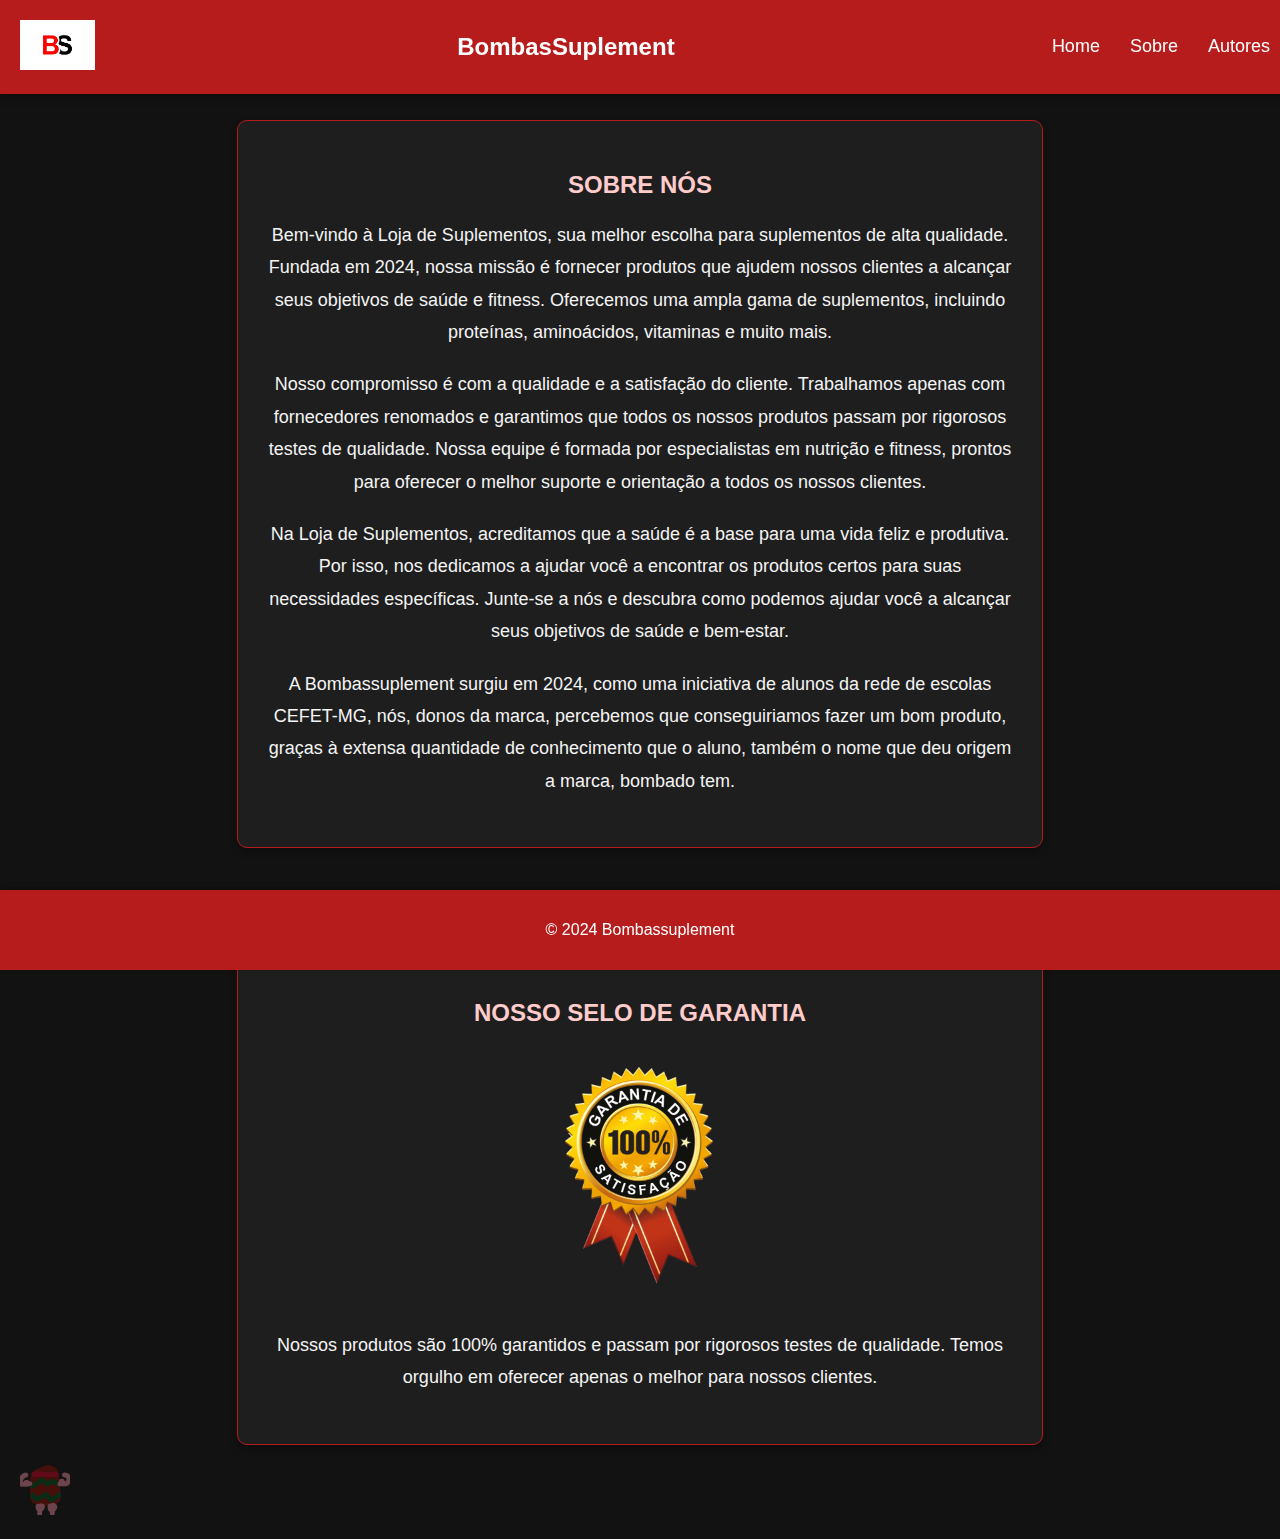
<file: index.html>
<!DOCTYPE html>
<html lang="pt-br">
<head>
    <meta charset="UTF-8">
    <meta name="viewport" content="width=device-width, initial-scale=1.0">
    <title>Sobre Nós - Loja de Suplementos</title>
    <link rel="stylesheet" href="styles.css">
    <script src="script.js"> </script>
</head>
<body>
    <header class="header" id="gruda">
        <div class="logo">
            <img src="imagens/BS-logo-design-vector-Graphics-18105906-1-580x386.jpg" alt="Logo da Loja de Suplementos">
        </div>
        <h1>BombasSuplement</h1>
        <nav>
            <ul>
                <li><a href="home.html" onclick="Home()">Home</a></li>
                <li><a href="index.html">Sobre</a></li>
                <li><a href="Autores.html">Autores</a></li>
            </ul>
        </nav>
        <div class="menu-toggle" id="menu-toggle">
            <span></span>
            <span></span>
            <span></span>
        </div>
    </header>

    <main>
        <section class="sobre">
            <h2>Sobre Nós</h2>
            <p>Bem-vindo à Loja de Suplementos, sua melhor escolha para suplementos de alta qualidade. Fundada em 2024, nossa missão é fornecer produtos que ajudem nossos clientes a alcançar seus objetivos de saúde e fitness. Oferecemos uma ampla gama de suplementos, incluindo proteínas, aminoácidos, vitaminas e muito mais.</p>
            <p>Nosso compromisso é com a qualidade e a satisfação do cliente. Trabalhamos apenas com fornecedores renomados e garantimos que todos os nossos produtos passam por rigorosos testes de qualidade. Nossa equipe é formada por especialistas em nutrição e fitness, prontos para oferecer o melhor suporte e orientação a todos os nossos clientes.</p>
            <p>Na Loja de Suplementos, acreditamos que a saúde é a base para uma vida feliz e produtiva. Por isso, nos dedicamos a ajudar você a encontrar os produtos certos para suas necessidades específicas. Junte-se a nós e descubra como podemos ajudar você a alcançar seus objetivos de saúde e bem-estar.</p>
            <p> A Bombassuplement surgiu em 2024, como uma iniciativa de alunos da rede de escolas CEFET-MG, nós, donos da marca,
                percebemos que conseguiriamos fazer um bom produto, graças à extensa quantidade de conhecimento que o aluno, também o nome que deu origem a marca,
                bombado tem. </p>
        
        
        </section>
        
        <section class="selo-garantia">
            <h2>Nosso Selo de Garantia</h2>
            <img id="selo" src="imagens/nutrimix-selo-qualidade-e1436276117953.png" alt="Selo de Garantia">
            <p>Nossos produtos são 100% garantidos e passam por rigorosos testes de qualidade. Temos orgulho em oferecer apenas o melhor para nossos clientes.</p>
        </section>
        <img id="BombaEgg" src="imagens/BombaEgg.png" onclick="mudafoto()">
    </main>

    <footer>
        <p>&copy; 2024 Bombassuplement</p>
    </footer>

</body>
</html>
</file>
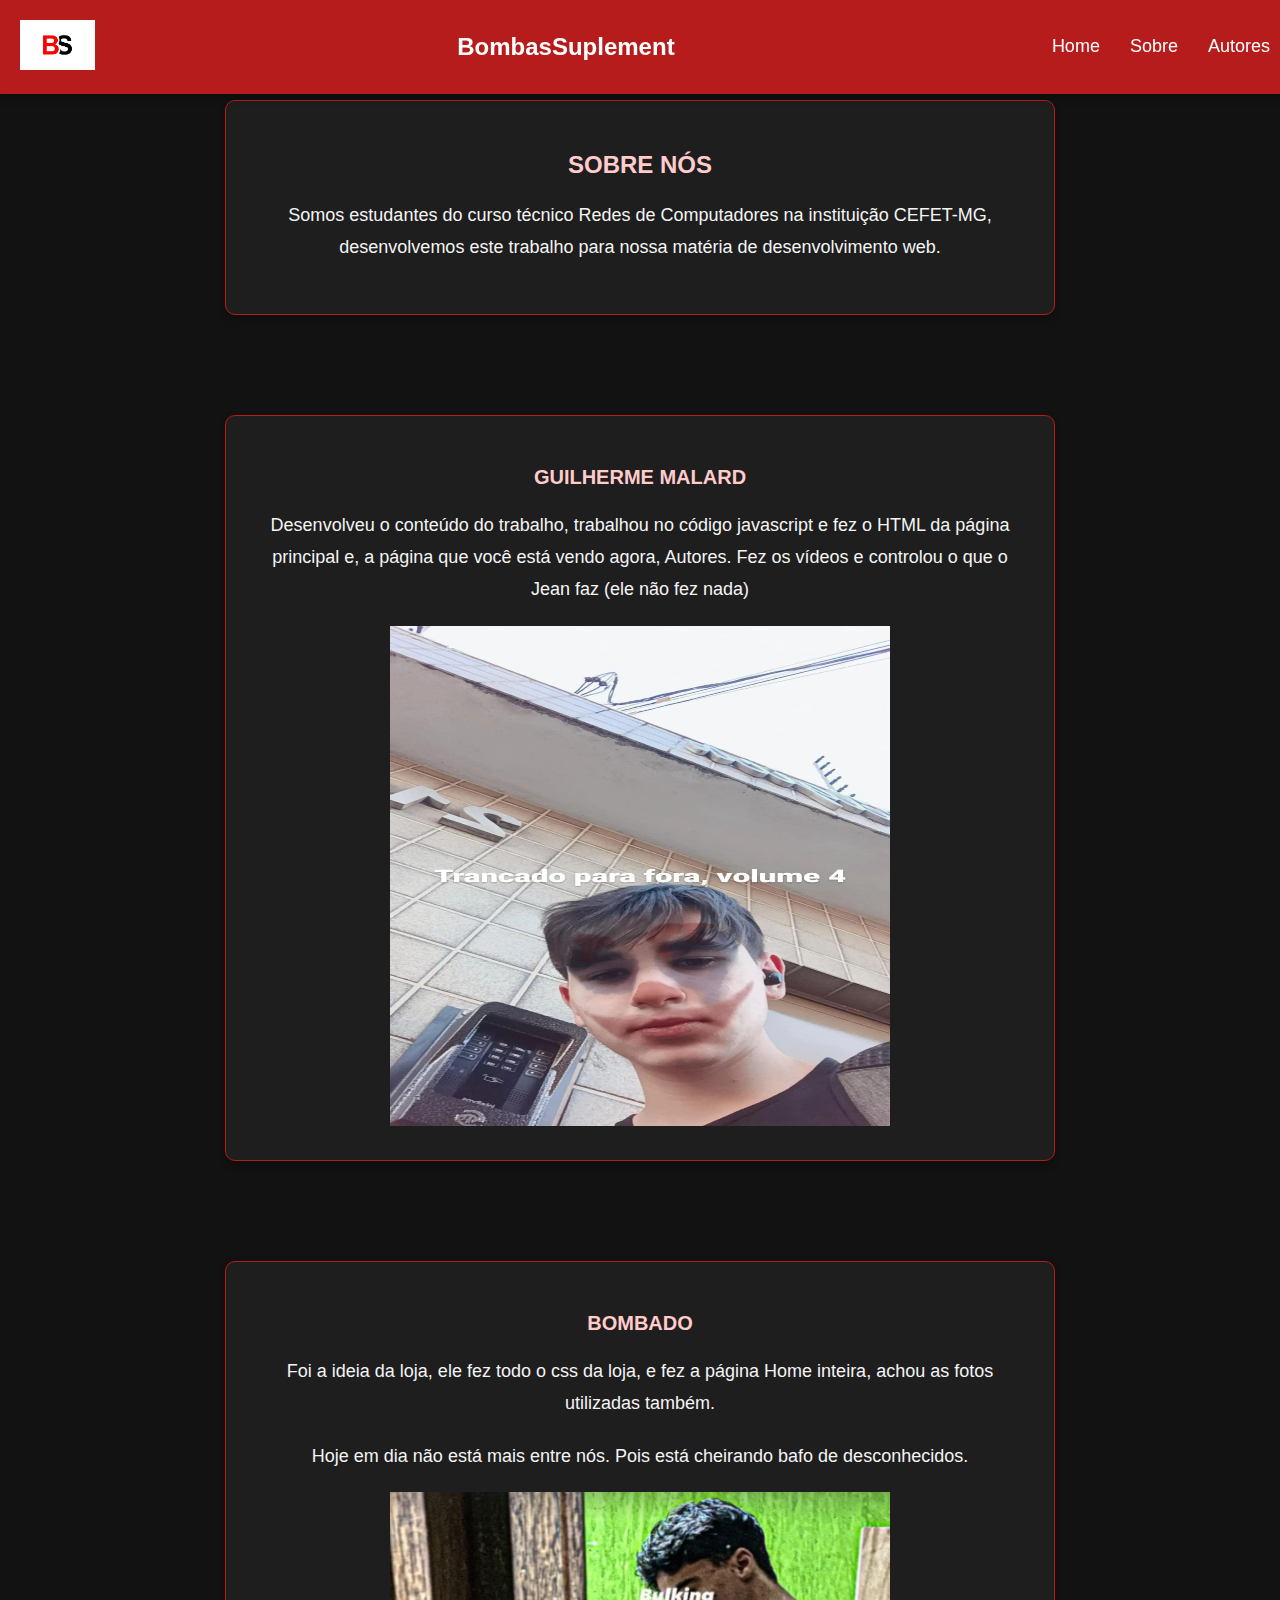
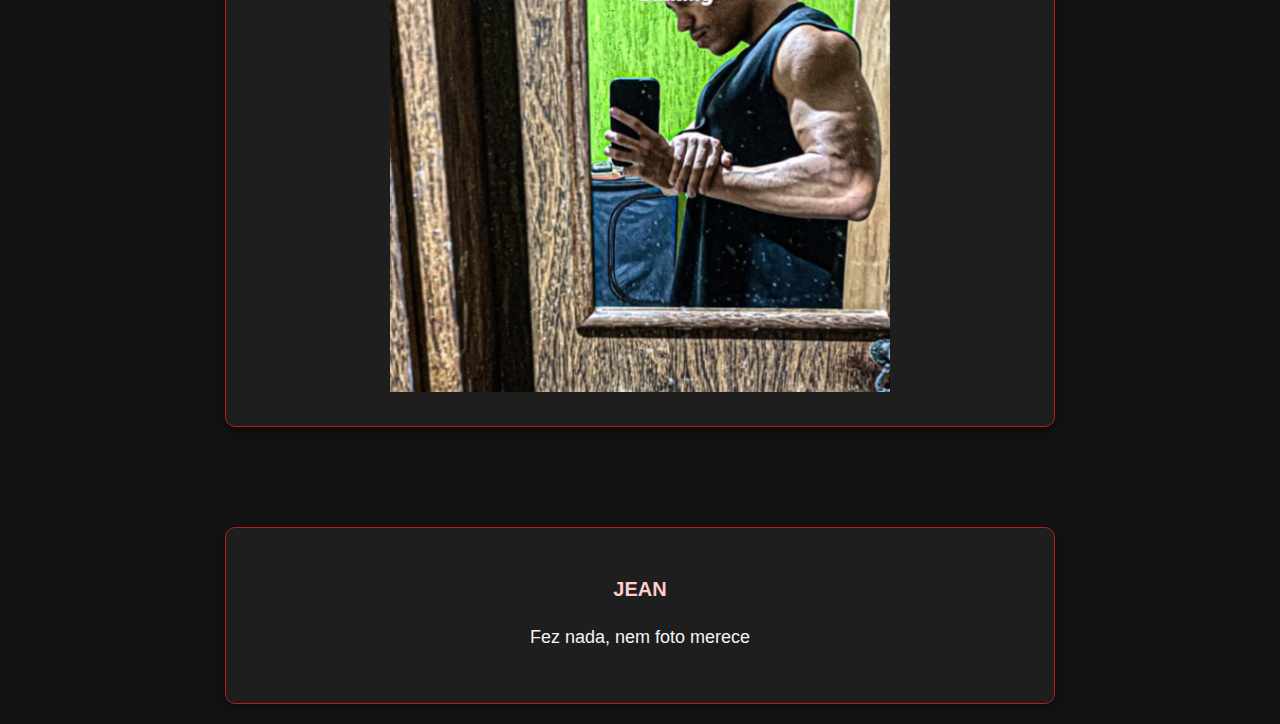
<file: Autores.html>
<!DOCTYPE html>
<html lang="en">
<head>
    <meta charset="UTF-8">
    <meta name="viewport" content="width=device-width, initial-scale=1.0">
    <link href="styles.css" rel="stylesheet">
    <script src="script.js"></script>
    <title>Autores</title>
</head>
<body>
    <header class="header" id="gruda">
        <div class="logo">
            <img src="imagens/BS-logo-design-vector-Graphics-18105906-1-580x386.jpg" alt="Logo da Loja de Suplementos">
        </div>
        <h1>BombasSuplement</h1>
        <nav>
            <ul>
                <li><a href="home.html" onclick="Home()">Home</a></li>
                <li><a href="index.html">Sobre</a></li>
                <li><a href="Autores.html">Autores</a></li>
            </ul>
        </nav>
    </header>
        <section class="sobre">
            <h2>Sobre Nós</h2>
            <p>Somos estudantes do curso técnico Redes de Computadores na instituição CEFET-MG, desenvolvemos este trabalho para nossa matéria de desenvolvimento web.</p>
        </section>
        <section class="sobre">
            <h3>Guilherme Malard</h3>
            <p>
                Desenvolveu o conteúdo do trabalho, trabalhou no código javascript e fez o HTML da página principal e, a página que você está vendo agora, Autores. Fez os vídeos
                e controlou o que o Jean faz (ele não fez nada) 
            </p>
            <img id="guiguibas" src="imagens/WhatsApp Image 2024-08-31 at 22.52.43.jpeg">
        </section>
        <section class="sobre">
            <h3>Bombado</h3>
            <p>Foi a ideia da loja, ele fez todo o css da loja, e fez a página Home inteira, achou as fotos utilizadas também.</p>
            <p>Hoje em dia não está mais entre nós. Pois está cheirando bafo de desconhecidos.</p>
            <img id="guiguibas" src="imagens/Bombado.png">
        </section>
        <section class="sobre">
            <h3>Jean</h3>
            <p>Fez nada, nem foto merece</p>
        </section>

</body>
</html>
</file>
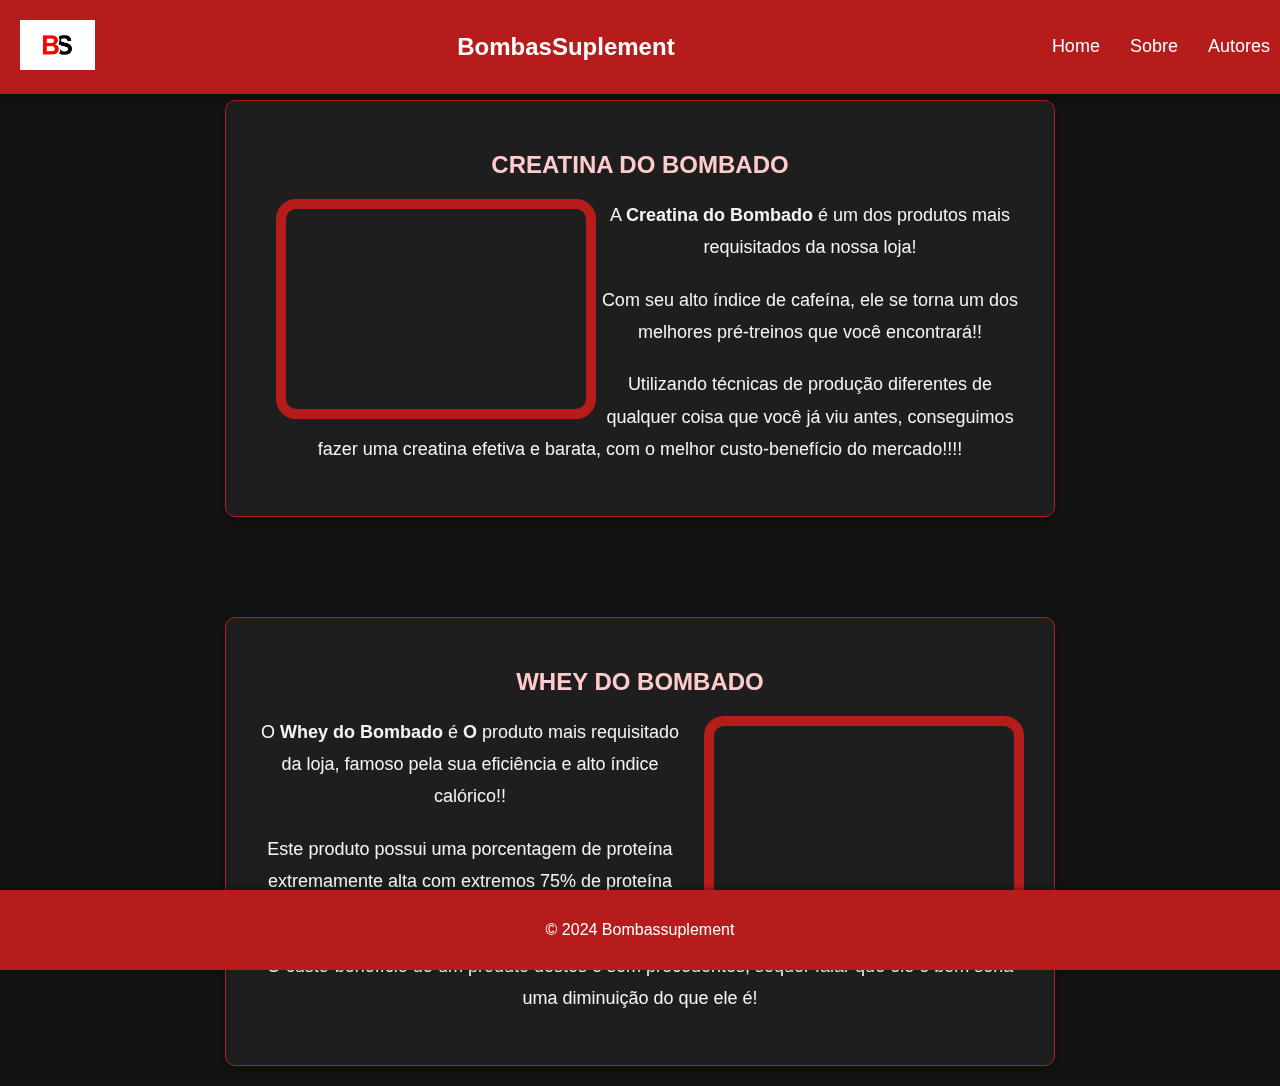
<file: home.html>
<!DOCTYPE html>
<html lang="en">
<head>
    <meta charset="UTF-8">
    <meta name="viewport" content="width=device-width, initial-scale=1.0">
    <link rel="stylesheet" href="styles.css">
    <title>Home</title>
</head>
<body>
    <header class="header" id="gruda">
        <div class="logo">
            <img src="imagens/BS-logo-design-vector-Graphics-18105906-1-580x386.jpg" alt="Logo da Loja de Suplementos">
        </div>
        <h1>BombasSuplement</h1>
        <nav>
            <ul>
                <li><a href="home.html" onclick="Home()">Home</a></li>
                <li><a href="index.html">Sobre</a></li>
                <li><a href="Autores.html">Autores</a></li>
            </ul>
        </nav>
        <div class="menu-toggle" id="menu-toggle">
            <span></span>
            <span></span>
            <span></span>
        </div>
    </header>

    <section id="HomeS" class="sobre">
        <h2>Creatina do Bombado</h2>
        <iframe id="Creatina" controls="1" src="https://youtube.com/embed/Y5HTF26fh6w" width="200" height="300"></iframe>
        <p>A <strong>Creatina do Bombado</strong> é um dos produtos mais requisitados da nossa loja!</p>
        <p>Com seu alto índice de cafeína, ele se torna um dos melhores pré-treinos que você encontrará!!</p>
        <p>Utilizando técnicas de produção diferentes de qualquer coisa que você já viu antes, conseguimos fazer uma creatina efetiva e barata, com o melhor custo-benefício do mercado!!!!</p>
    </section>
</section>
        
<section id="HomeS" class="selo-garantia">
    <h2>Whey do Bombado</h2>
    <iframe id="whey" controls="1" src="https://www.youtube.com/embed/C67sGJ8noNM" width="200" height="300"></iframe>
    <p>O <strong>Whey do Bombado</strong> é <strong>O</strong> produto mais requisitado da loja, famoso pela sua eficiência e alto índice calórico!!</p>
    <p>Este produto possui uma porcentagem de proteína extremamente alta com extremos 75% de proteína em 150 gramas do produto</p>
    <p>O custo-benefício de um produto destes é sem precedentes, sequer falar que ele é bom seria uma diminuição do que ele é!</p>
</section>
<footer>
    <p>&copy; 2024 Bombassuplement</p>
</footer>

</body>
</html>
</file>
<file: styles.css>
/* styles.css */

body {
    font-family: 'Segoe UI', Tahoma, Geneva, Verdana, sans-serif;
    margin: 0;
    padding: 0;
    background-color: #121212; /* Fundo preto */
    color: #f4f4f4; /* Texto branco */
}

header {
    background-color: #b71c1c; /* Fundo vermelho escuro */
    color: white;
    padding: 20px;
    display: flex;
    align-items: center;
    justify-content: space-between;
    box-shadow: 0 4px 8px rgba(0, 0, 0, 0.3);
    position: fixed;
    top: 0;
    width:100%;
    z-index: 1;
}


.logo img {
    max-width: 75px; /* Ajuste o tamanho conforme necessário */
}

header h1 {
    font-size: 24px;
    margin: 0;
}
#guiguibas{
    width: 500px;
    height: 500px;
}

nav ul {
    list-style-type: none;
    padding: 0;
    margin: 0;
    display: flex;
    align-items: center;
    padding-right: 15px;
}

nav ul li {
    margin: 0 15px;
}

nav ul li a {
    color: white;
    text-decoration: none;
    font-size: 18px;
    transition: color 0.3s;
    position: relative;
}

nav ul li a::after {
    content: '';
    display: block;
    width: 0;
    height: 2px;
    background: #ffcccb;
    transition: width 0.3s;
    position: absolute;
    bottom: -5px;
    left: 0;
}

nav ul li a:hover::after {
    width: 100%;
}

.menu-toggle {
    display: none;
    flex-direction: column;
    cursor: pointer;
}

.menu-toggle span {
    background: white;
    margin: 3px 0;
    width: 25px;
    height: 3px;
    display: block;
}
#Creatina{
    width: 300px;
    height: 200px;
    float: left;
    border:#b71c1c solid 10px;
    border-radius: 20px;
    margin-left: 20px;
    
}
#HomeS{
    text-align: center;
}
#whey{
    width: 300px;
    height: 200px;
    float: right;
    border:#b71c1c solid 10px;
    border-radius: 20px;
    margin-left: 20px;
    
}

@media (max-width: 768px) {
    nav ul {
        flex-direction: column;
        background-color: #b71c1c;
        position: absolute;
        top: 70px;
        right: 0;
        width: 100%;
        display: none;
        padding: 20px 0;
    }
    
    nav ul.show {
        display: flex;
    }

    nav ul li {
        margin: 10px 0;
        text-align: center;
    }

    .menu-toggle {
        display: flex;
    }
    #guiguibas{
        width: 250px;
        height: 250px;
    }
    #whey, #Creatina{
        width: 200px;
        height: 200px;
    }

}



main {
    padding: 20px;
}

.sobre, .selo-garantia {
    background-color: #1e1e1e; /* Fundo preto ligeiramente mais claro */
    border: 1px solid #b71c1c; /* Borda vermelha escura */
    border-radius: 10px;
    padding: 30px;
    margin: 20px auto;
    width: 60%;
    box-shadow: 0 4px 8px rgba(0,0,0,0.3);
    text-align: center;
    transition: transform 0.3s;
    margin-top: 100px;
    margin-bottom: 20px;
}

.sobre:hover, .selo-garantia:hover {
    transform: scale(1.02);
}

.sobre h2, .selo-garantia h2 {
    color: #ffcccb; /* Texto vermelho claro */
    margin-bottom: 20px;
    font-size: 24px;
    text-transform: uppercase;
}

.sobre p, .selo-garantia p {
    font-size: 18px;
    line-height: 1.8;
    margin-bottom: 20px;
}

.selo-garantia #selo {
    max-width: 150px;
    margin: 20px 0;
}

footer {
    background-color: #b71c1c; /* Fundo vermelho escuro */
    color: white;
    text-align: center;
    padding: 15px 0;
    position: fixed;
    bottom: 0;
    width: 100%;
    box-shadow: 0 -2px 5px rgba(0, 0, 0, 0.3);
    transform: translateY(70px);
    transition-duration: 1s;
}
footer:hover{
    transform: translateY(0px);
    transition-duration: 1s;
}
#BombaEgg{
    width: 50px;
    opacity: 0.4;
}
h3{
    color: #ffcccb; /* Texto vermelho claro */
    margin-bottom: 20px;
    font-size: 20px;
    text-transform: uppercase;
}
</file>
